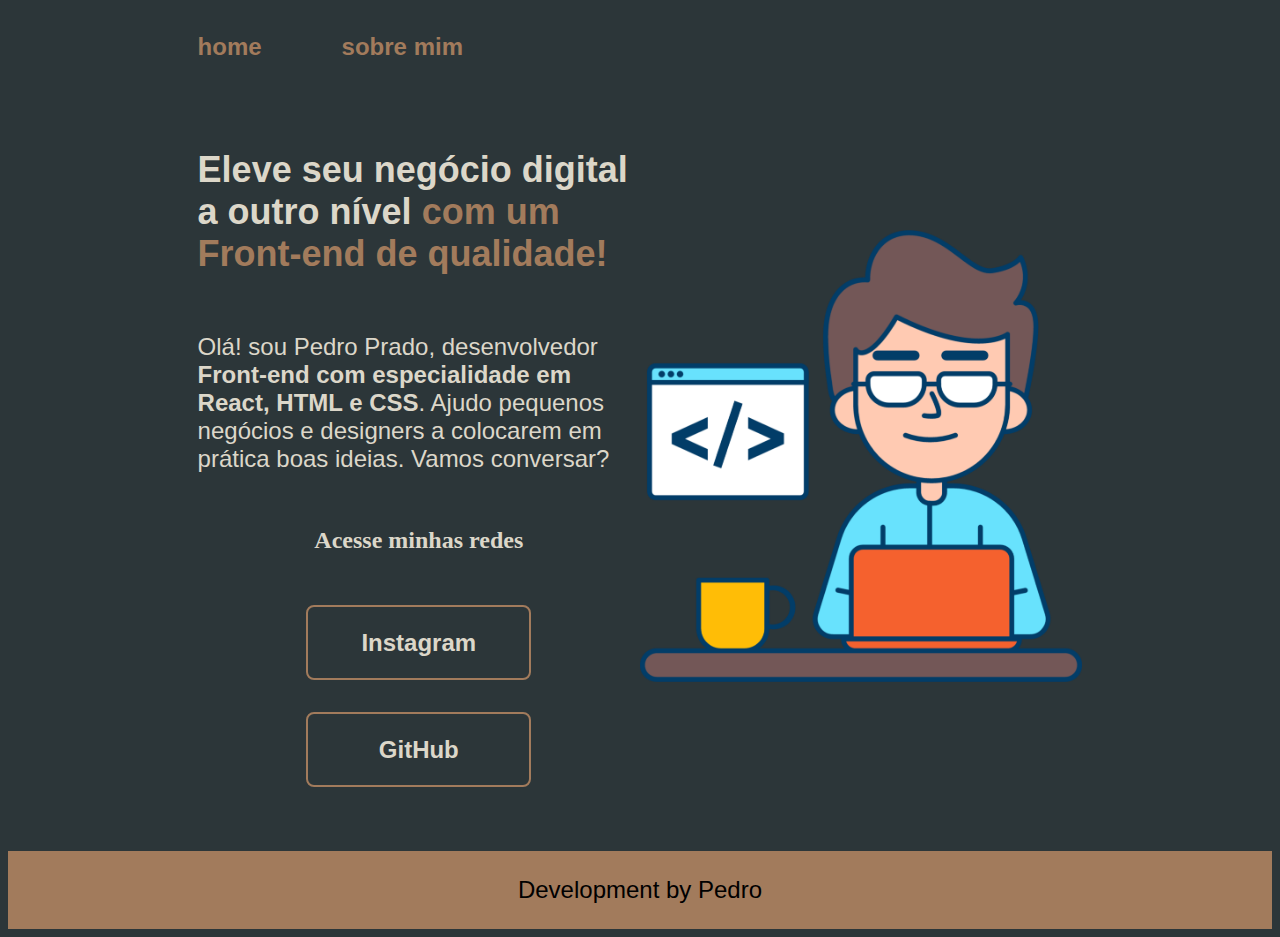
<file: index.html>
<!DOCTYPE html>
<html lang="pt-br">
<head>
    <meta charset="UTF-8">
    <meta name="viewport" content="width=device-width, initial-scale=1.0">
    <title>Portfólio</title>
    <link rel="stylesheet" href="./styles/style.css">
</head>
<body>
    <header class="cabecalho">
        <nav class="cabecalhoMenu">
            <a class="menu" href="index.html">home</a>
            <a class="menu" href="about.html">sobre mim</a>
        </nav>
    </header>
    <main class="apresentacao">
        <section class="apresentacao-conteudo">
                <h1 class="apresentacao-titulo">Eleve seu negócio digital a outro nível <strong class="tituloDestaque">com um Front-end de qualidade!</strong></h1>
                <p class="apresentacao-texto">Olá! sou Pedro Prado, desenvolvedor <strong class="paragrafoDestaquebox">Front-end com especialidade em React, HTML e CSS</strong>. Ajudo pequenos negócios e designers a colocarem em prática boas ideias. Vamos conversar?</p>
                <div class="apresentacaoLinks">
                    <h2 class="apresentacaoLinksSubtitulo"><strong>Acesse minhas redes</strong></h2>
                    <a class="linksApresentacao" href="https://instagram.com/pra.pedro_/">Instagram</a>
                <a class="linksApresentacao" href="https://GitHub.com/PedroHenrPrado">GitHub</a>
            </div>
    </section>
        <img class="apresentacaoimg"  src="assets/imagemdev.png" alt="foto">
    </main>
    <footer class="rodape">
        <P>Development by Pedro</P>
    </footer>
</body>
</html>
</file>
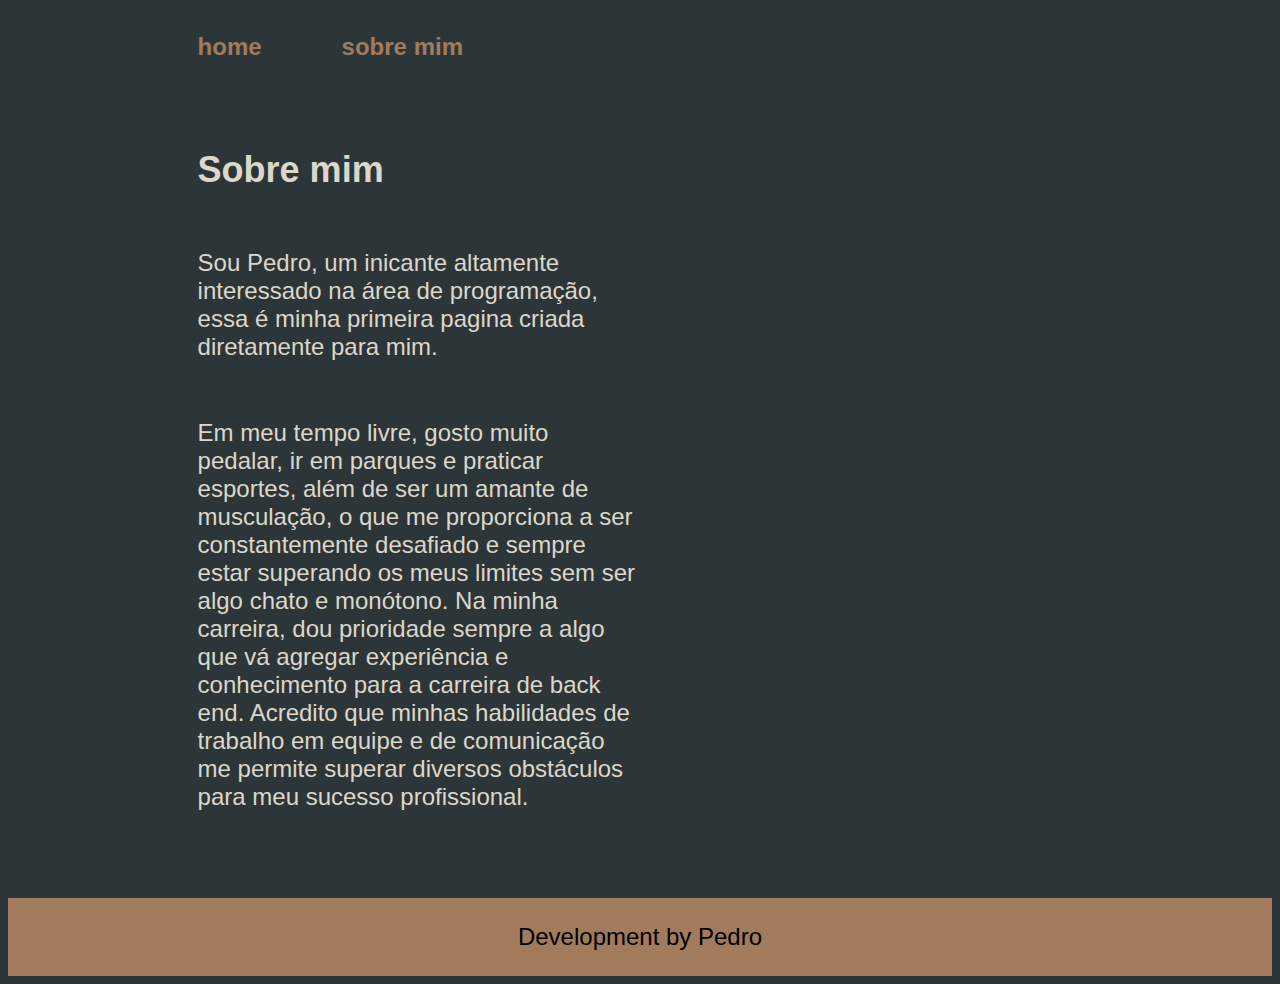
<file: about.html>
<!DOCTYPE html>
<html lang="PT-BR">
<head>
    <meta charset="UTF-8">
    <meta name="viewport" content="width=device-width, initial-scale=1.0">
    <title>about me</title>
</head>
<body>
    <header class="cabecalho">
        <nav class="cabecalhoMenu">
            <a class="menu" href="index.html">home</a>
            <a class="menu" href="about.html">sobre mim</a>
        </nav>
    </header>
    <link rel="stylesheet" href="./styles/style.css ">

    <main class="apresentacao">
        <section class="apresentacao-conteudo">
            <h1 class="apresentacao-titulo">Sobre mim</h1>
            <p class="apresentacao-texto">Sou Pedro, um inicante altamente interessado na área de programação, essa é minha primeira pagina criada diretamente para mim.</p>
            <p class="apresentacao-texto">Em meu tempo livre, gosto muito pedalar, ir em parques e praticar esportes, além de ser um amante de musculação, o que me proporciona a ser constantemente desafiado e sempre estar superando os meus limites sem ser algo chato e monótono. Na minha carreira, dou prioridade sempre a algo que vá agregar experiência e conhecimento para a carreira de back end. Acredito que minhas habilidades de trabalho em equipe e de comunicação me permite superar diversos obstáculos para meu sucesso profissional.</p>
        </section>
        
    </main>

    <footer class="rodape">
        <P>Development by Pedro</P>
    </footer>
</body>
</html>
</file>
<file: styles/style.css>
@import url('https://fonts.googleapis.com/css2?family=Montserrat:ital,wght@0,100..900;1,100..900&display=swap')

*{
    margin:  0;
    padding: 0;
}

:root{
        --cor-primaria: #2C3639;
        --cor-secundaria: #DCD7C9;
        --cor-terciaria: #A27B5C;
        --cor-hover: #3F4E4F;
}

body{
    box-sizing: border-box;
    background-color: var(--cor-primaria);
    color: var(--cor-secundaria);
}

.cabecalho{
    padding: 2% 0 0 15%;
}
.cabecalhoMenu{
    display: flex;
    gap: 80px;
}

.menu{
    font-family: "Montserrat", sans-serif;
    font-size: 1.5rem;
    font-weight: 600;
    color: var(--cor-terciaria);
    text-decoration: none;
}

.tituloDestaque{
    color: var(--cor-terciaria);
}


.apresentacao{
    padding: 5% 15%;
    display: flex;
    align-items: center;
    justify-content: space-between;
}

.apresentacao-conteudo{
    width: 50%;
    display: flex;
    flex-direction: column;
    gap: 10px;
}

.apresentacao-titulo{
        font-family: "Krona One", sans-serif;
    font-size: 2.25rem;
}

.apresentacao-texto{
    font-family: "Montserrat", sans-serif;
    font-size: 1.5rem;
}

.apresentacaoLinks{
    font-size: 1.25rem;
    display: flex;
    flex-direction: column;
    justify-content: space-between;
    align-items: center;
    gap: 32px;
}

.apresentacaoLinksSubtitulo{
    font-family: 'krona one','sans-serif';
    font-weight: 400;
    font-size: 1.5rem;
}

.linksApresentacao{
    border: 2px solid var(--cor-terciaria);
    width: 50%;
    text-align: center;
    border-radius: 8px;
    font-size: 1.5rem;
    font-weight: 600;
    padding: 21.5px 0;
    text-decoration: none;
    color: var(--cor-secundaria);
    font-family: "Montserrat", sans-serif;
}

.linksApresentacao:hover{
    background-color: #272727;
}

.apresentacaoimg{
    width: 50%;
}

.rodape{
    padding: 1px;
    color: black;
    background-color: var(--cor-terciaria);
    text-align: center;
    font-family: "Montserrat", sans-serif;
    font-weight: 400;
    font-size: 1.5rem
}


img {
    height: 360x;
    object-fit: cover;
    width: 350px;
}

@media (max-width: 1200px) {
    .cabecalho{
        padding: 10%;
    }

    .cabecalhoMenu{
        justify-content: center;
    }

    .apresentacao {
        flex-direction: column-reverse;
    }

    .apresentacao-conteudo {
        width: auto
    }

}
</file>
